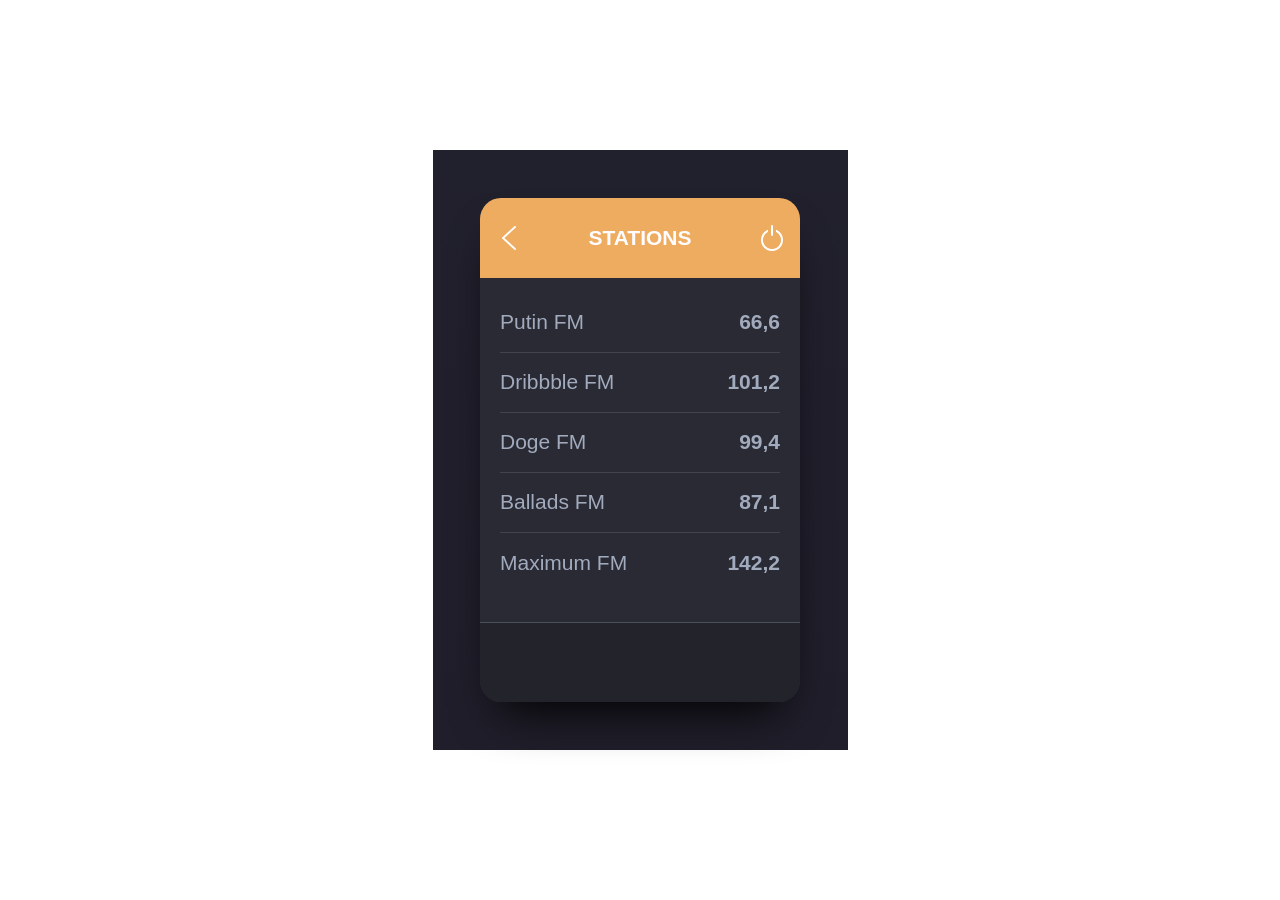
<file: docs/index.html>
<!DOCTYPE html>
<html lang="en">
<head>
    <meta charset="UTF-8">
    <title>radio widget</title>
    <meta name="viewport" content="width=device-width, initial-scale=1, shrink-to-fit=no">
<link href="app.css" rel="stylesheet"></head>
<body>

    <div id="app"></div>

<script type="text/javascript" src="out.js"></script></body>
</html>
</file>
<file: docs/app.css>
/*! normalize.css v8.0.0 | MIT License | github.com/necolas/normalize.css */
/* Document
   ========================================================================== */
/**
 * 1. Correct the line height in all browsers.
 * 2. Prevent adjustments of font size after orientation changes in iOS.
 */
html {
  line-height: 1.15;
  /* 1 */
  -webkit-text-size-adjust: 100%;
  /* 2 */ }

/* Sections
   ========================================================================== */
/**
 * Remove the margin in all browsers.
 */
body {
  margin: 0; }

/**
 * Correct the font size and margin on `h1` elements within `section` and
 * `article` contexts in Chrome, Firefox, and Safari.
 */
h1 {
  font-size: 2em;
  margin: 0.67em 0; }

/* Grouping content
   ========================================================================== */
/**
 * 1. Add the correct box sizing in Firefox.
 * 2. Show the overflow in Edge and IE.
 */
hr {
  box-sizing: content-box;
  /* 1 */
  height: 0;
  /* 1 */
  overflow: visible;
  /* 2 */ }

/**
 * 1. Correct the inheritance and scaling of font size in all browsers.
 * 2. Correct the odd `em` font sizing in all browsers.
 */
pre {
  font-family: monospace, monospace;
  /* 1 */
  font-size: 1em;
  /* 2 */ }

/* Text-level semantics
   ========================================================================== */
/**
 * Remove the gray background on active links in IE 10.
 */
a {
  background-color: transparent; }

/**
 * 1. Remove the bottom border in Chrome 57-
 * 2. Add the correct text decoration in Chrome, Edge, IE, Opera, and Safari.
 */
abbr[title] {
  border-bottom: none;
  /* 1 */
  text-decoration: underline;
  /* 2 */
  text-decoration: underline dotted;
  /* 2 */ }

/**
 * Add the correct font weight in Chrome, Edge, and Safari.
 */
b,
strong {
  font-weight: bolder; }

/**
 * 1. Correct the inheritance and scaling of font size in all browsers.
 * 2. Correct the odd `em` font sizing in all browsers.
 */
code,
kbd,
samp {
  font-family: monospace, monospace;
  /* 1 */
  font-size: 1em;
  /* 2 */ }

/**
 * Add the correct font size in all browsers.
 */
small {
  font-size: 80%; }

/**
 * Prevent `sub` and `sup` elements from affecting the line height in
 * all browsers.
 */
sub,
sup {
  font-size: 75%;
  line-height: 0;
  position: relative;
  vertical-align: baseline; }

sub {
  bottom: -0.25em; }

sup {
  top: -0.5em; }

/* Embedded content
   ========================================================================== */
/**
 * Remove the border on images inside links in IE 10.
 */
img {
  border-style: none; }

/* Forms
   ========================================================================== */
/**
 * 1. Change the font styles in all browsers.
 * 2. Remove the margin in Firefox and Safari.
 */
button,
input,
optgroup,
select,
textarea {
  font-family: inherit;
  /* 1 */
  font-size: 100%;
  /* 1 */
  line-height: 1.15;
  /* 1 */
  margin: 0;
  /* 2 */ }

/**
 * Show the overflow in IE.
 * 1. Show the overflow in Edge.
 */
button,
input {
  /* 1 */
  overflow: visible; }

/**
 * Remove the inheritance of text transform in Edge, Firefox, and IE.
 * 1. Remove the inheritance of text transform in Firefox.
 */
button,
select {
  /* 1 */
  text-transform: none; }

/**
 * Correct the inability to style clickable types in iOS and Safari.
 */
button,
[type="button"],
[type="reset"],
[type="submit"] {
  -webkit-appearance: button; }

/**
 * Remove the inner border and padding in Firefox.
 */
button::-moz-focus-inner,
[type="button"]::-moz-focus-inner,
[type="reset"]::-moz-focus-inner,
[type="submit"]::-moz-focus-inner {
  border-style: none;
  padding: 0; }

/**
 * Restore the focus styles unset by the previous rule.
 */
button:-moz-focusring,
[type="button"]:-moz-focusring,
[type="reset"]:-moz-focusring,
[type="submit"]:-moz-focusring {
  outline: 1px dotted ButtonText; }

/**
 * Correct the padding in Firefox.
 */
fieldset {
  padding: 0.35em 0.75em 0.625em; }

/**
 * 1. Correct the text wrapping in Edge and IE.
 * 2. Correct the color inheritance from `fieldset` elements in IE.
 * 3. Remove the padding so developers are not caught out when they zero out
 *    `fieldset` elements in all browsers.
 */
legend {
  box-sizing: border-box;
  /* 1 */
  color: inherit;
  /* 2 */
  display: table;
  /* 1 */
  max-width: 100%;
  /* 1 */
  padding: 0;
  /* 3 */
  white-space: normal;
  /* 1 */ }

/**
 * Add the correct vertical alignment in Chrome, Firefox, and Opera.
 */
progress {
  vertical-align: baseline; }

/**
 * Remove the default vertical scrollbar in IE 10+.
 */
textarea {
  overflow: auto; }

/**
 * 1. Add the correct box sizing in IE 10.
 * 2. Remove the padding in IE 10.
 */
[type="checkbox"],
[type="radio"] {
  box-sizing: border-box;
  /* 1 */
  padding: 0;
  /* 2 */ }

/**
 * Correct the cursor style of increment and decrement buttons in Chrome.
 */
[type="number"]::-webkit-inner-spin-button,
[type="number"]::-webkit-outer-spin-button {
  height: auto; }

/**
 * 1. Correct the odd appearance in Chrome and Safari.
 * 2. Correct the outline style in Safari.
 */
[type="search"] {
  -webkit-appearance: textfield;
  /* 1 */
  outline-offset: -2px;
  /* 2 */ }

/**
 * Remove the inner padding in Chrome and Safari on macOS.
 */
[type="search"]::-webkit-search-decoration {
  -webkit-appearance: none; }

/**
 * 1. Correct the inability to style clickable types in iOS and Safari.
 * 2. Change font properties to `inherit` in Safari.
 */
::-webkit-file-upload-button {
  -webkit-appearance: button;
  /* 1 */
  font: inherit;
  /* 2 */ }

/* Interactive
   ========================================================================== */
/*
 * Add the correct display in Edge, IE 10+, and Firefox.
 */
details {
  display: block; }

/*
 * Add the correct display in all browsers.
 */
summary {
  display: list-item; }

/* Misc
   ========================================================================== */
/**
 * Add the correct display in IE 10+.
 */
template {
  display: none; }

/**
 * Add the correct display in IE 10.
 */
[hidden] {
  display: none; }

* {
  margin: 0;
  padding: 0;
  box-sizing: border-box; }

.page-wrapper {
  width: 100vw;
  height: 100vh;
  display: flex;
  justify-content: center;
  align-items: center; }

.container {
  width: 415px;
  height: 600px;
  background-image: linear-gradient(#21202d, #201e2a);
  position: relative; }

.widget {
  width: 320px;
  height: 504px;
  background: #292a33;
  position: absolute;
  top: 50%;
  left: 50%;
  transform: translate(-50%, -50%);
  border-radius: 21px;
  overflow: hidden;
  box-shadow: 0 27px 47px -20px black; }

.widget__header {
  width: 100%;
  height: 80px;
  position: absolute;
  top: 0;
  left: 0;
  background: #eeac61;
  display: flex;
  justify-content: space-between;
  align-items: center; }

.header__title {
  text-transform: uppercase;
  color: #fffdff;
  font-family: "Arial", sans-serif;
  font-size: 21px;
  text-align: center;
  font-weight: 600; }

.header__back-btn,
.header__switch-btn {
  border: none;
  background: transparent;
  width: 57px;
  height: 100%;
  background-repeat: no-repeat;
  background-position: center;
  cursor: pointer;
  outline: none; }

.header__back-btn {
  background-image: url(images/back-arrow.png);
  background-size: 14px 24px; }

.header__switch-btn {
  background-image: url(images/switch.png);
  background-size: 22px 26px; }

.widget__body {
  width: 100%;
  height: 344px;
  background: #292a33;
  position: absolute;
  top: 80px;
  right: 0;
  padding: 0 20px;
  padding-top: 15px;
  overflow: auto; }

.station-list {
  list-style: none; }

.list-item__control-panel {
  height: 0;
  overflow: hidden;
  transition: 0.3s all ease-out;
  display: flex;
  justify-content: space-between;
  align-items: center; }

.\--active {
  height: 172px; }

.control-panel__minus-btn,
.control-panel__plus-btn {
  display: block;
  width: 32px;
  height: 32px;
  border-radius: 50%;
  background-position: center;
  background-repeat: no-repeat;
  background-size: contain;
  cursor: pointer;
  background: transparent;
  border: none; }

.control-panel__minus-btn {
  background-image: url(images/minus-sm.png); }

.control-panel__plus-btn {
  background-image: url(images/plus-sm.png); }

.control-panel__img {
  display: block;
  width: 144px;
  height: 144px;
  border-radius: 50%;
  border: 2px solid #a2abbe;
  background-image: url(images/bg.png);
  background-position: center;
  background-repeat: no-repeat;
  background-size: cover; }

.list-item__head {
  height: 60px;
  color: #a2abbe;
  display: flex;
  justify-content: space-between;
  align-items: center;
  font-family: "Arial", sans-serif;
  font-size: 21px;
  border-bottom: 1px solid #43434e;
  cursor: pointer; }

.station-list__item:last-child .list-item__head {
  border-bottom: none; }

.list-item__name {
  cursor: pointer; }

.list-item__freq {
  font-weight: 600; }

.widget__footer {
  width: 100%;
  height: 80px;
  position: absolute;
  bottom: 0;
  left: 0;
  background: #23242b;
  border-top: 1px solid #4c505d;
  display: flex;
  justify-content: center;
  align-items: center; }

.current-station {
  font-family: "Arial", sans-serif;
  text-align: center; }

.current-station__title {
  color: #eeac61;
  text-transform: uppercase;
  font-size: 10px; }

.current-station__name {
  color: #a2abbe;
  font-size: 21px; }
</file>
